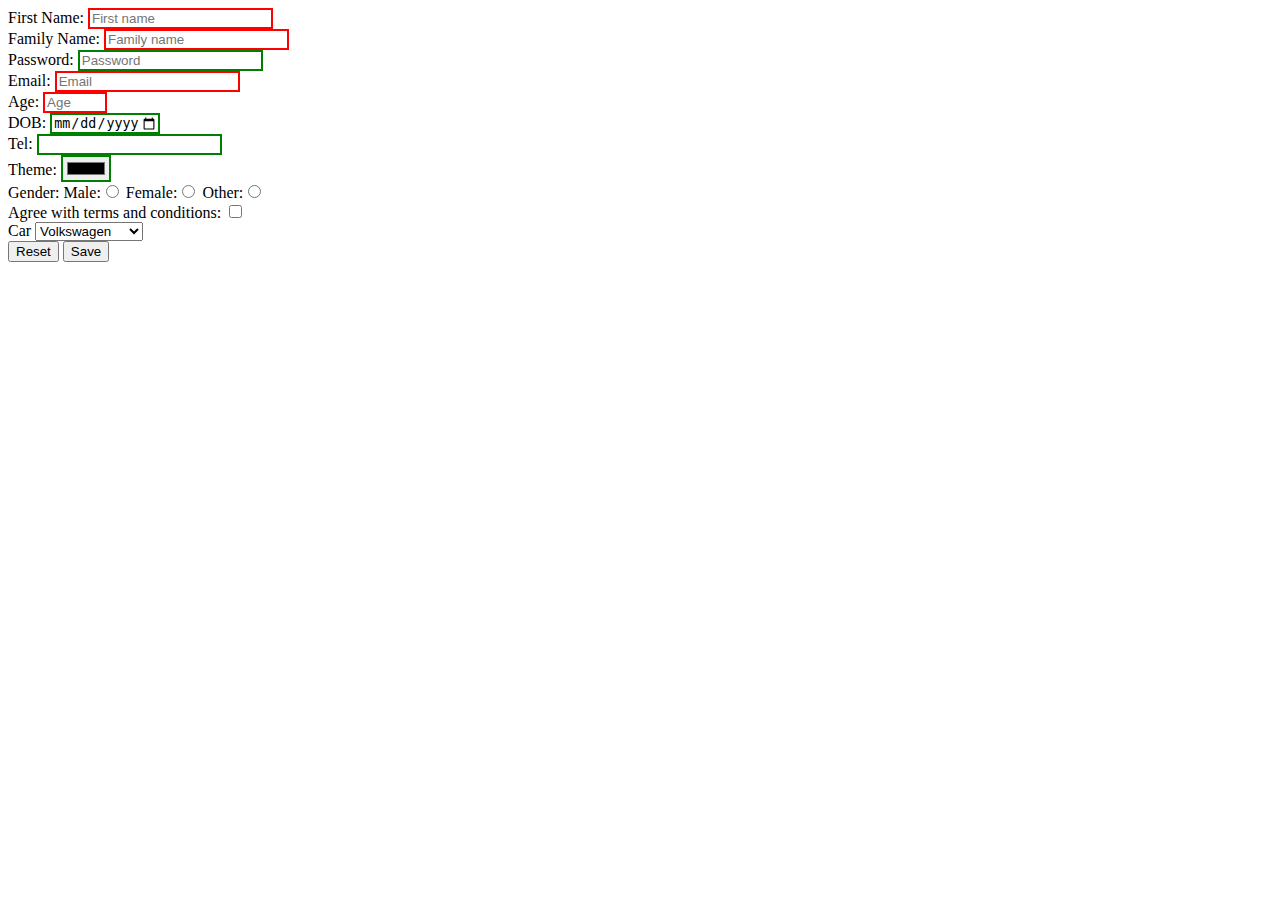
<file: index.html>
<!DOCTYPE html>
<html lang="en">
  <head>
    <meta charset="UTF-8" />
    <meta name="viewport" content="width=device-width, initial-scale=1.0" />
    <title>Create Form</title>
    <link rel="stylesheet" href="./styles.css" />
  </head>
  <body>
    <form
      action="./save-successful.html"
      method="get"
      autocomplete="on"
      name="mainForm"
    >
      <div>
        <label for="firstName">First Name:</label>
        <input
          type="text"
          id="firstName"
          name="firstName"
          placeholder="First name"
          minlength="2"
          maxlength="15"
          required
        />
      </div>
      <div>
        <label for="familyName">Family Name:</label>
        <input
          type="text"
          id="familyName"
          name="familyName"
          placeholder="Family name"
          minlength="2"
          maxlength="15"
          required
        />
      </div>
      <div>
        <label for="password">Password:</label>
        <input
          type="password"
          id="password"
          name="password"
          placeholder="Password"
          minlength="3"
          maxlength="20"
          pattern="^[a-zA-Z0-9]+$"
        />
      </div>
      <div>
        <label for="email">Email:</label>
        <input
          type="email"
          id="email"
          name="email"
          placeholder="Email"
          pattern="[a-z0-9._%+-]+@[a-z0-9.-]+\.[a-z]{2,}$"
          required
        />
      </div>
      <div>
        <label for="age">Age:</label>
        <input
          type="number"
          id="age"
          name="age"
          placeholder="Age"
          max="120"
          min="18"
          required
        />
      </div>
      <div>
        <label for="age">DOB:</label>
        <input
          type="date"
          id="date"
          name="date"
          min="1900-01-01"
          max="2006-01-01"
          step="10"
        />
      </div>
      <div>
        <label for="tel">Tel:</label>
        <input type="tel" id="tel" name="tel" />
      </div>
      <div>
        <label for="theme">Theme:</label>
        <input type="color" id="theme" name="theme" />
      </div>
      <div>
        <label for="gender">Gender:</label>
        Male:<input type="radio" id="male" name="gender" value="male" />
        Female:<input type="radio" id="female" name="gender" value="female" />
        Other:<input type="radio" id="other" name="gender" value="other" />
      </div>
      <div>
        <label for="terms">Agree with terms and conditions:</label>
        <input type="checkbox" id="terms" name="terms" />
      </div>

      <div>
        <label for="car">Car</label>
        <select name="cars" id="cars">
          <optgroup label="german">
            <option value="vw">Volkswagen</option>
            <option value="bmw">Bmw</option>
            <option value="audi">Audi</option>
          </optgroup>
          <optgroup label="italian">
            <option value="ferrari">Ferrari</option>
          </optgroup>
        </select>
      </div>

      <div>
        <input
          type="hidden"
          id="hidden"
          name="hidden"
          value="This is a demo form"
        />
      </div>

      <button type="reset">Reset</button>

      <button type="submit">Save</button>
    </form>
  </body>
</html>
</file>
<file: styles.css>
input {
  border: none;
  outline: none;
}

input:not(:focus):invalid {
  border: 2px solid red;
}

input:not(:focus):valid {
  border: 2px solid green;
}
</file>
